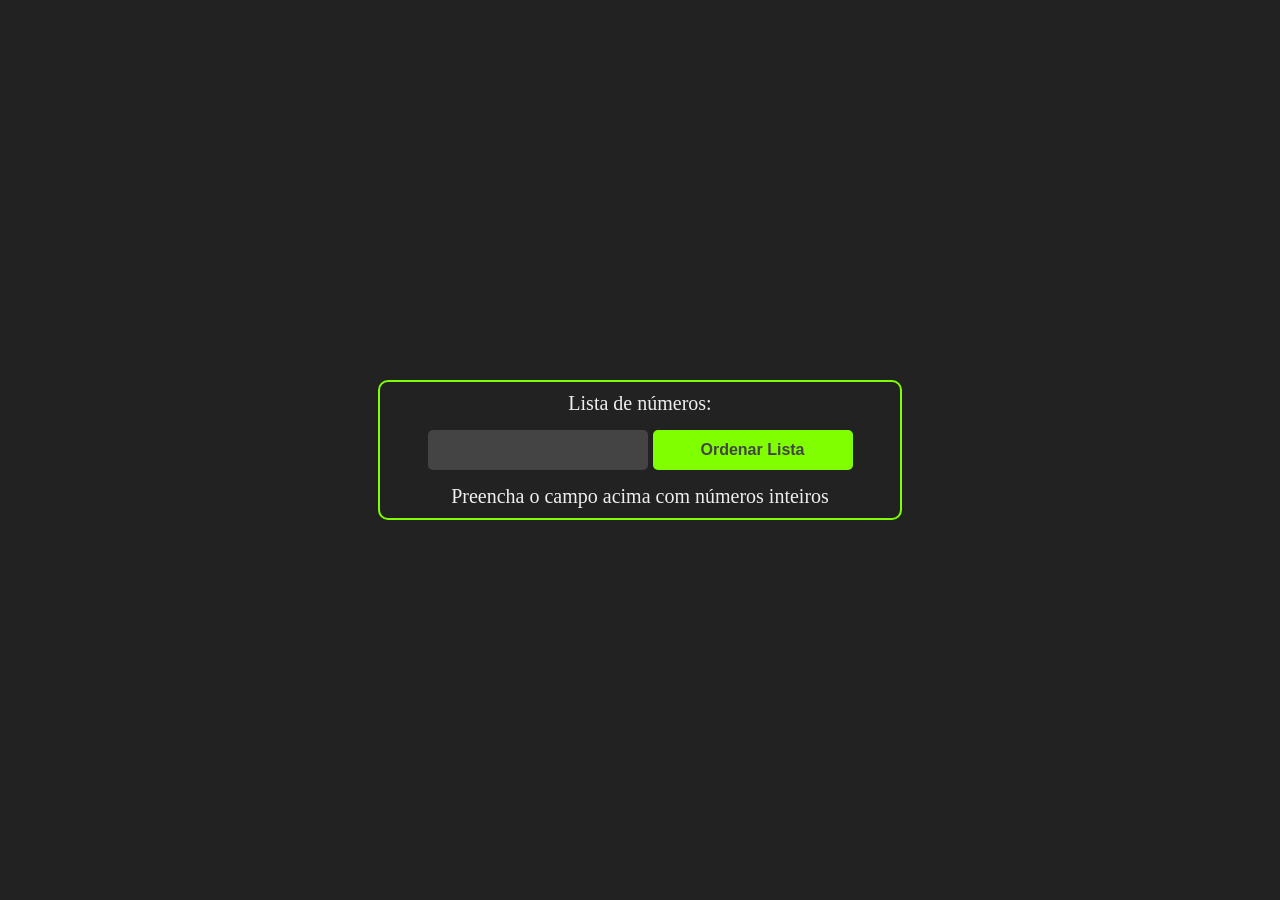
<file: Questao06/Questao_06.html>
<!DOCTYPE html>
<html lang="pt-br">
  <head>
    <title>Questão 06</title>
    <meta charset="UTF-8" />
    <meta name="viewport" content="width=device-width, initial-scale=1.0" />
    <link rel="stylesheet" href="../Questoes.css" />
  </head>

  <body>
    <div class="container">
      Lista de números:
      <div>
        <input type="text" id="txtNumeros" class="input" />

        <input
          type="button"
          value="Ordenar Lista"
          onclick="ordenarInteiros()"
          class="button"
        />
      </div>
      <div id="cent">Preencha o campo acima com números inteiros</div>
    </div>
  </body>

  <script>
    var cent = document.getElementById("cent");

    function consertarSort(a, b) {
      return a - b;
    }

    function ordenarInteiros() {
      let numeros = document.getElementById("txtNumeros").value;
      let cont = 0;
      numeros = numeros.split(",");
      cent.innerHTML = "";

      for (let i = 0; i < numeros.length; i++) {
        numeros[i] = parseFloat(numeros[i]);
      }

      numeros.sort(consertarSort);

      for (let i = 0; i < numeros.length; i++) {
        if (Number.isInteger(numeros[i]) == false) {
          cont++;
        }
      }

      if (cont == 0) {
        cent.innerHTML += "Números ordenados: ";
        for (let i = 0; i < numeros.length; i++) {
          if (i == numeros.length - 1) {
            cent.innerHTML += numeros[i];
          } else {
            cent.innerHTML += numeros[i] + ", ";
          }
        }
      } else {
        cent.innerHTML =
          "Nem todos os números são inteiros. Por favor tente novamente!";
      }
    }
  </script>
</html>
</file>
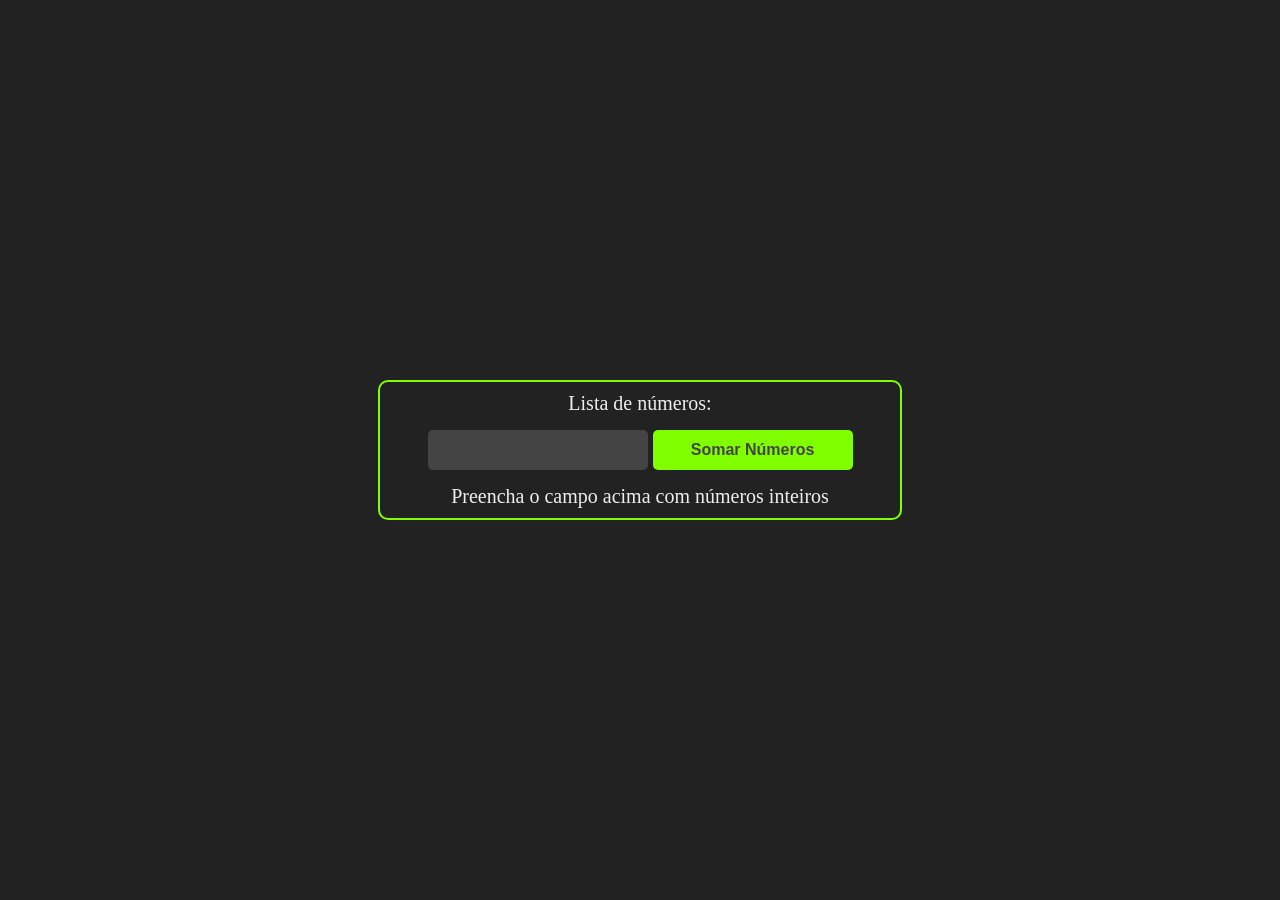
<file: Questao07/Questao_07.html>
<!DOCTYPE html>
<html lang="pt-br">
<head>
    <title>Questão 07</title>
    <meta charset="UTF-8">
    <meta name="viewport" content="width=device-width, initial-scale=1.0">
    <link rel="stylesheet" href="../Questoes.css">
</head>

<body>
    <div class="container">
    Lista de números: 
    <div>
        <input type="text" id="txtNumeros" class="input">
        <input type="button" value="Somar Números" onclick="somaDeImpares()" class="button">
        </div>
        <div id = "cent">
            Preencha o campo acima com números inteiros
        </div>
    </div>
    
</body>

    <script>
         var cent = document.getElementById('cent');

        function somaDeImpares(){
            let numeros =  document.getElementById("txtNumeros").value;
            let cont = 0
            let verifica = 0
            numeros = numeros.split(",")
            cent.innerHTML = ''

            for(let i=0; i<numeros.length; i++){
                numeros[i] = parseFloat(numeros[i])
            }

            const impar = numero => numero%2 != 0
            const divByTres = numero => numero%3 == 0
            const inteiro = numero => Number.isInteger(numero) == true
            
            cont = numeros.filter(impar).filter(divByTres).filter(inteiro).reduce(function(acrescenta, e){
                return acrescenta + e 
            })

            for (let i = 0; i < numeros.length; i++){
                if((Number.isNaN(numeros[i])) == true){
                    verifica++
                }
            }

            if(verifica==0){ 
               cent.innerHTML += 'Resultado da soma: ' + cont
            }else{
                cent.innerHTML += "Nem todos os elementos são números. Por favor tente novamente!"
            }

        }

    </script>
</html>
</file>
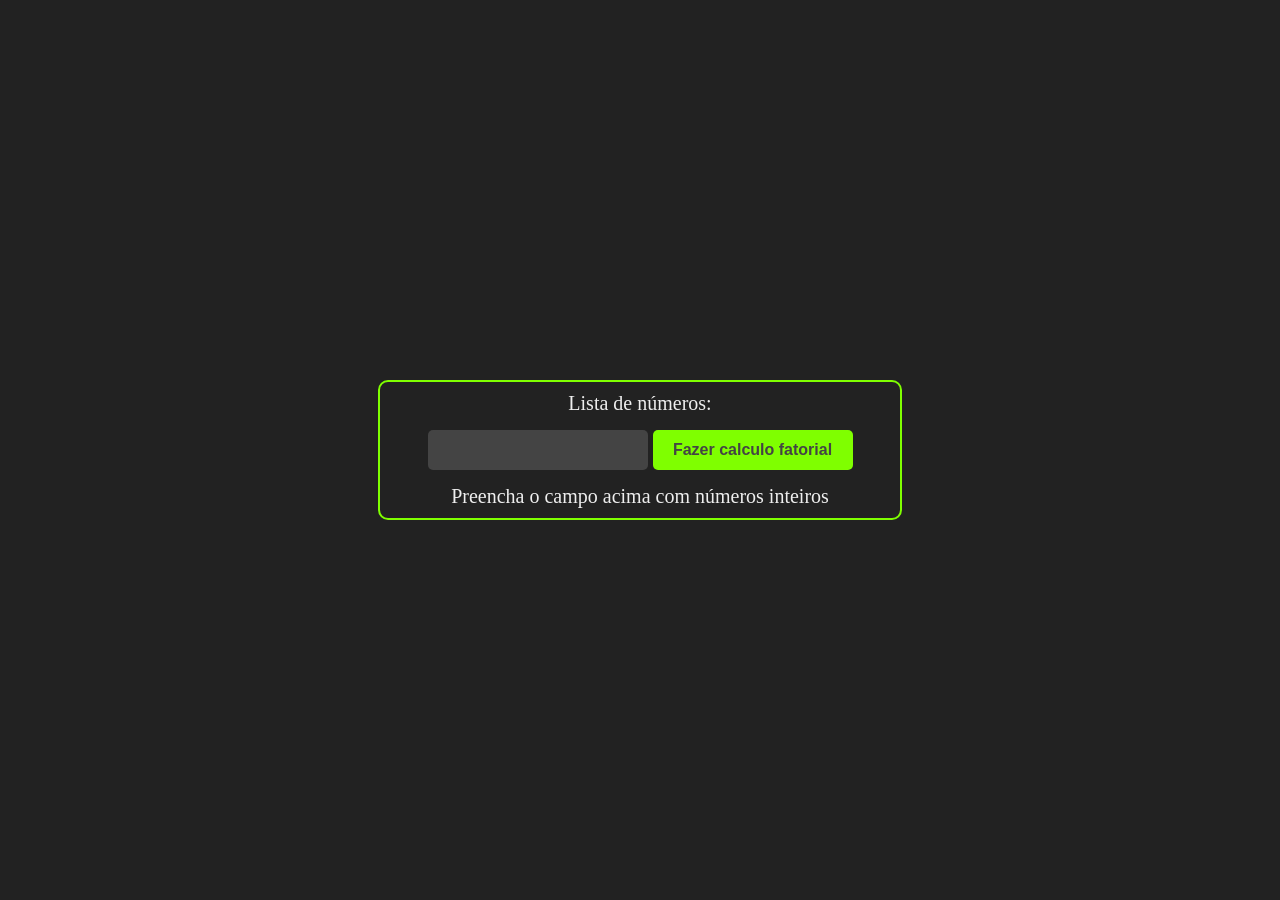
<file: Questao08/Questao_08.html>
<!DOCTYPE html>
<html lang="pt-br">
  <head>
    <title>Questão 08</title>
    <meta charset="UTF-8" />
    <meta name="viewport" content="width=device-width, initial-scale=1.0" />
    <link rel="stylesheet" href="../Questoes.css" />
  </head>

  <body>
    <div class="container">
      Lista de números:
      <div>
        <input type="text" id="txtNumeros" class="input" />
        <input
          type="button"
          value="Fazer calculo fatorial"
          onclick="fat()"
          class="button"
        />
      </div>
      <div id="cent">Preencha o campo acima com números inteiros</div>
    </div>

    <script>
      var cent = document.getElementById("cent");

      function calcularFatorialRecursivamente(n) {
        if (n === 1) {
          return 1;
        }
        return n * calcularFatorialRecursivamente(n - 1);
      }

      function calcularFatorial(fatorial) {
        if (isNaN(fatorial)) {
          return "Não existe fatorial de um texto";
        }

        if (!Number.isInteger(fatorial) || fatorial < 0) {
          return "Não existe fatorial de um número não natural";
        }

        if (fatorial === 0 || fatorial === 1) {
          return 1;
        }

        return calcularFatorialRecursivamente(fatorial);
      }

      function fat() {
        let numeros = document.getElementById("txtNumeros").value;
        numeros = numeros.split(",");

        cent.innerHTML = "";

        for (let i = 0; i < numeros.length; i++) {
          numeros[i] = parseFloat(numeros[i]);
        }

        for (i = 0; i < numeros.length; i++) {
          fatorial = calcularFatorial(numeros[i]);
          if (Number.isInteger(fatorial)) {
            cent.innerHTML +=
              "O fatorial de " + numeros[i] + " é " + fatorial + "<br>";
          } else {
            cent.innerHTML += fatorial + "<br>";
          }
        }
      }
    </script>
  </body>
</html>
</file>
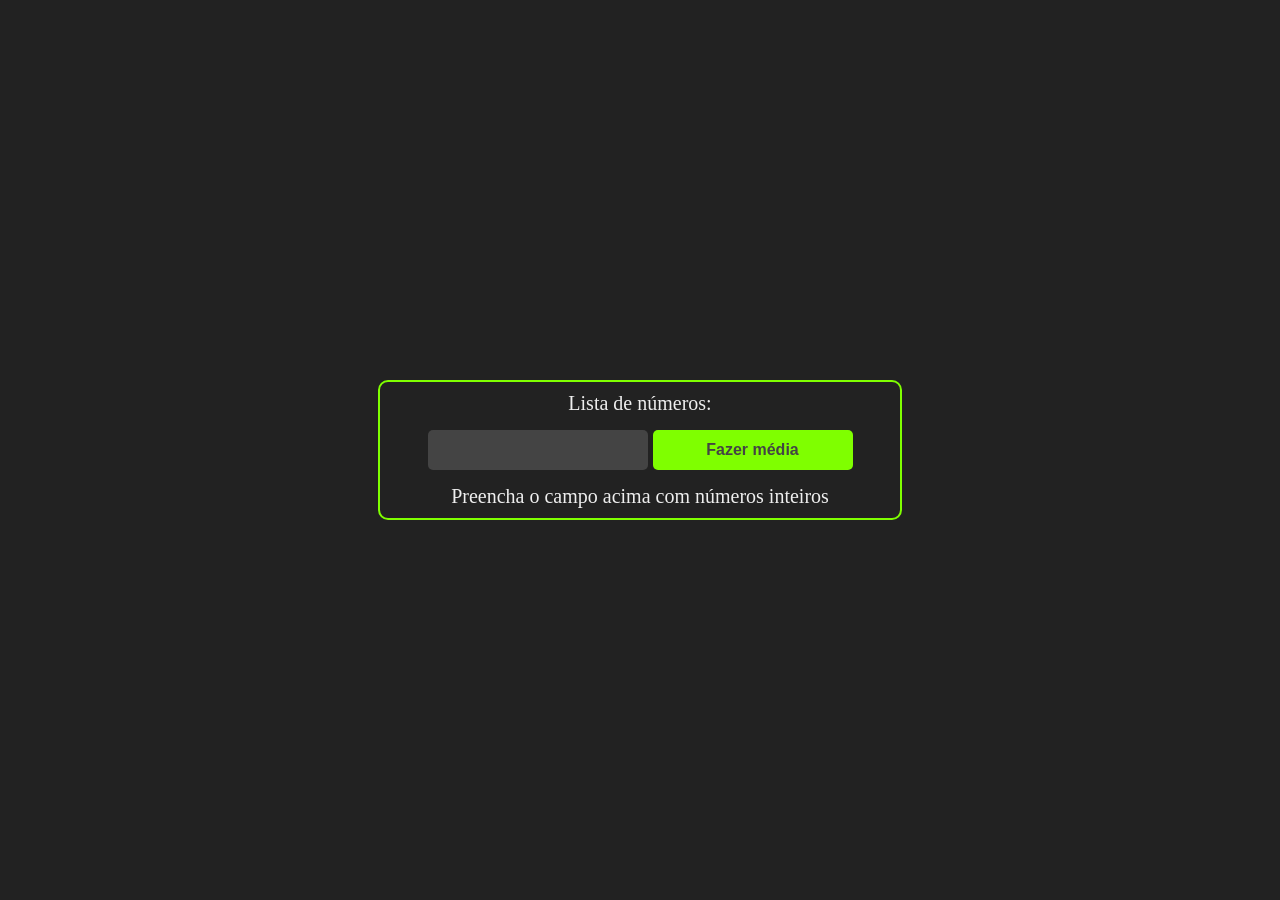
<file: Questao09/Questao_09.html>
<!DOCTYPE html>
<html lang="pt-br">
  <head>
    <title>Questão 09</title>
    <meta charset="UTF-8" />
    <meta name="viewport" content="width=device-width, initial-scale=1.0" />
    <link rel="stylesheet" href="../Questoes.css" />
  </head>

  <body>
    <div class="container">
      Lista de números:
      <div>
        <input type="text" id="txtNumeros" class="input" />
        <input
          type="button"
          value="Fazer média"
          onclick="calculoEAnalise()"
          class="button"
        />
      </div>
      <div id="cent">Preencha o campo acima com números inteiros</div>
    </div>
    <script>
      var cent = document.getElementById("cent");

      function calculoEAnalise() {
        let numeros = document.getElementById("txtNumeros").value;
        let media;
        let positivos = 0;
        let negativos = 0;
        let porcNegativos;
        let porcPositivos;
        let verifica = 0;

        numeros = numeros.split(",");

        cent.innerHTML = "";

        for (let i = 0; i < numeros.length; i++) {
          numeros[i] = parseFloat(numeros[i]);
        }

        for (let i = 0; i < numeros.length; i++) {
          if (Number.isInteger(numeros[i]) == false) {
            verifica++;
          }
        }

        media = numeros.reduce(function (acrescenta, e) {
          return acrescenta + e;
        });

        media = media / numeros.length;

        for (let i = 0; i < numeros.length; i++) {
          if (numeros[i] > 0) {
            positivos++;
          } else {
            negativos++;
          }
        }

        porcPositivos = (positivos * 100) / numeros.length;
        porcNegativos = (negativos * 100) / numeros.length;

        if (verifica == 0) {
          cent.innerHTML += `Media: ${media.toFixed(2)}<br>
                                Quantidade de números positivos: ${positivos}<br>
                                Quantidade de números negativos: ${negativos}<br>
                                Porcentagem de números positivos: ${porcPositivos.toFixed(
                                  2
                                )}%<br>
                                Porcentagem de números negativos: ${porcNegativos.toFixed(
                                  2
                                )}%`;
        } else {
          cent.innerHTML +=
            "Nem todos os elementos são números inteiros. Por favor tente novamente!";
        }
      }
    </script>
  </body>
</html>
</file>
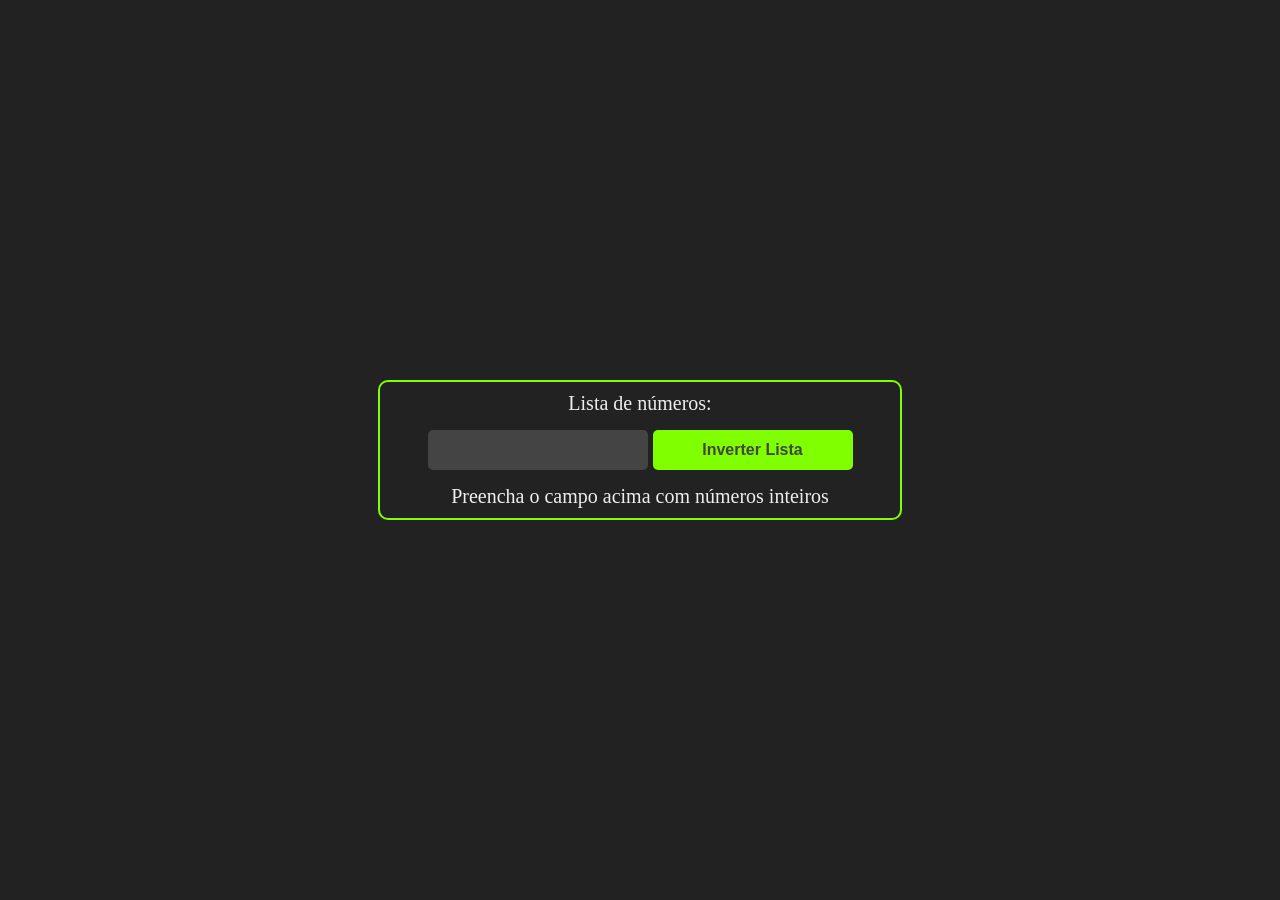
<file: Questao10/Questao_10.html>
<!DOCTYPE html>
<html lang="pt-br">
  <head>
    <title>Questão 10</title>
    <meta charset="UTF-8" />
    <meta name="viewport" content="width=device-width, initial-scale=1.0" />
    <link rel="stylesheet" href="../Questoes.css" />
  </head>

  <body>
    <div class="container">
      Lista de números:
      <div>
        <input type="text" id="txtNumeros" class="input" />
        <input
          type="button"
          value="Inverter Lista"
          onclick="listaAoContrario()"
          class="button"
        />
      </div>
      <div id="cent">Preencha o campo acima com números inteiros</div>
    </div>
    <script>
      var cent = document.getElementById("cent");

      function listaAoContrario() {
        let numeros = document.getElementById("txtNumeros").value;
        let verifica = 0;

        numeros = numeros.split(",");

        cent.innerHTML = "";

        for (let i = 0; i < numeros.length; i++) {
          numeros[i] = parseFloat(numeros[i]);
        }

        numeros.reverse();

        for (let i = 0; i < numeros.length; i++) {
          if (Number.isInteger(numeros[i]) == false) {
            verifica++;
          }
        }

        if (verifica == 0) {
          cent.innerHTML += "Números ao contrario: " + numeros;
        } else {
          cent.innerHTML +=
            "Nem todos os elementos são números inteiros. Por favor tente novamente!";
        }
      }
    </script>
  </body>
</html>
</file>
<file: Questoes.css>
body{
  text-align  : center; 
  font-size: 20px;
  margin-top: 340px;
  background-color: #222; 
  color: #eee;
  padding: 10px;
  
}

.container{
  max-width: 500px;
  margin: 30px auto;
  overflow: auto;
  min-height: 60px;
  border: 2px solid chartreuse ; 
  padding: 10px;
  border-radius: 10px;
  
}

.input{
  height: 40px;
    padding: 0 10px;
    border-radius: 5px;
    border: none;
    flex: 2;
    background-color: #444;
    color: #fff;
    font-size: 16px;
}

.button{
  background-color: chartreuse;
  height: 40px;
  padding: 10px 10px;
  margin-top: 15px;
  margin-bottom: 15px;
  border-radius: 5px;
  width: 40%;
  font-size: 16px;
  color: #444;
  font-weight: bold;
  cursor: pointer;
  border: none;
  transition: all 0.5s ease;
}

.button:hover{
  background-color: #444;
  color: chartreuse;
}
</file>
